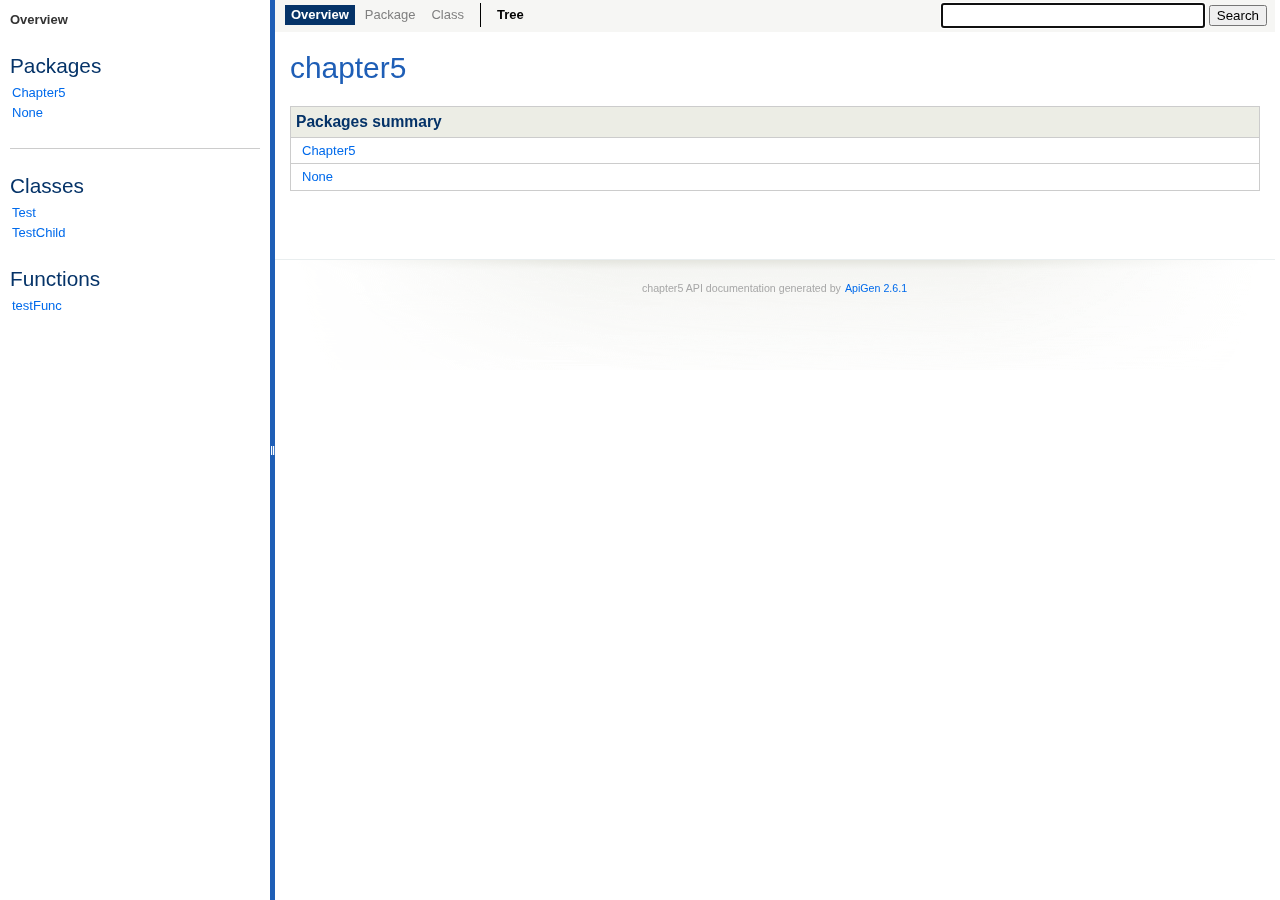
<file: _src/Chapter 5/doc/index.html>
<!DOCTYPE html>
<html>
<head>
	<meta http-equiv="Content-Type" content="text/html; charset=utf-8" />
	<meta name="generator" content="ApiGen 2.6.1" />

	<title>chapter5</title>

	<script type="text/javascript" src="resources/combined.js"></script>
	<script type="text/javascript" src="elementlist.js"></script>
	<link rel="stylesheet" type="text/css" media="all" href="resources/style.css?1532301413" />

</head>

<body>
<div id="left">
	<div id="menu">
<span>Overview</span>

		<div id="groups">
			<h3>Packages</h3>
			<ul>
				<li><a href="package-Chapter5.html">Chapter5</a>
						</li>
				<li><a href="package-None.html">None</a>
						</li>
			</ul>
		</div>

		<hr />


		<div id="elements">
			<h3>Classes</h3>
			<ul>
				<li><a href="class-Test.html">Test</a></li>
				<li><a href="class-TestChild.html">TestChild</a></li>
			</ul>





			<h3>Functions</h3>
			<ul>
				<li><a href="function-testFunc.html">testFunc</a></li>
			</ul>
		</div>
	</div>
</div>

<div id="splitter"></div>

<div id="right">
<div id="rightInner">
	<form id="search">
		<input type="hidden" name="cx" value="" />
		<input type="hidden" name="ie" value="UTF-8" />
		<input type="text" name="q" class="text" autofocus />
		<input type="submit" value="Search" />
	</form>

	<div id="navigation">
		<ul>
			<li class="active">
<span>Overview</span>			</li>
			<li>
<span>Package</span>			</li>
			<li>
<span>Class</span>			</li>
		</ul>
		<ul>
			<li>
				<a href="tree.html" title="Tree view of classes, interfaces, traits and exceptions"><span>Tree</span></a>
			</li>
		</ul>
		<ul>
		</ul>
	</div>

<div id="content">
	<h1>chapter5</h1>



	<table class="summary" id="packages">
	<caption>Packages summary</caption>
	<tr>
		<td class="name"><a href="package-Chapter5.html">Chapter5</a></td>
	</tr>
	<tr>
		<td class="name"><a href="package-None.html">None</a></td>
	</tr>
	</table>

</div>

	<div id="footer">
		chapter5 API documentation generated by <a href="http://apigen.org">ApiGen 2.6.1</a>
	</div>
</div>
</div>
</body>
</html>
</file>
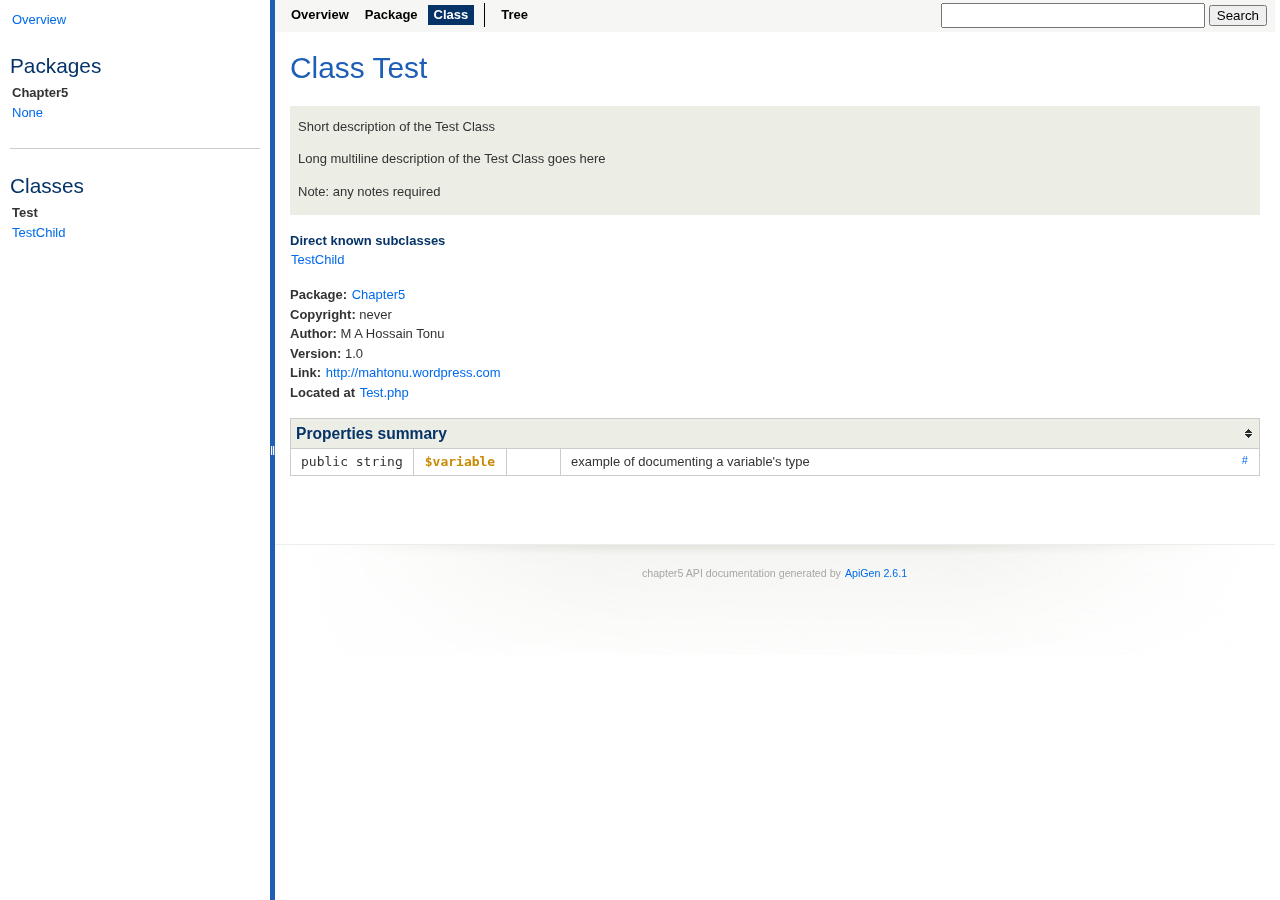
<file: _src/Chapter 5/doc/class-Test.html>
<!DOCTYPE html>
<html>
<head>
	<meta http-equiv="Content-Type" content="text/html; charset=utf-8" />
	<meta name="generator" content="ApiGen 2.6.1" />

	<title>Class Test | chapter5</title>

	<script type="text/javascript" src="resources/combined.js?144019575"></script>
	<script type="text/javascript" src="elementlist.js?248215624"></script>
	<link rel="stylesheet" type="text/css" media="all" href="resources/style.css?1532301413" />

</head>

<body>
<div id="left">
	<div id="menu">
		<a href="index.html" title="Overview"><span>Overview</span></a>


		<div id="groups">
			<h3>Packages</h3>
			<ul>
				<li class="active"><a href="package-Chapter5.html">Chapter5</a>
						</li>
				<li><a href="package-None.html">None</a>
						</li>
			</ul>
		</div>

		<hr />


		<div id="elements">
			<h3>Classes</h3>
			<ul>
				<li class="active"><a href="class-Test.html">Test</a></li>
				<li><a href="class-TestChild.html">TestChild</a></li>
			</ul>





		</div>
	</div>
</div>

<div id="splitter"></div>

<div id="right">
<div id="rightInner">
	<form id="search">
		<input type="hidden" name="cx" value="" />
		<input type="hidden" name="ie" value="UTF-8" />
		<input type="text" name="q" class="text" />
		<input type="submit" value="Search" />
	</form>

	<div id="navigation">
		<ul>
			<li>
				<a href="index.html" title="Overview"><span>Overview</span></a>
			</li>
			<li>
				<a href="package-Chapter5.html" title="Summary of Chapter5"><span>Package</span></a>
			</li>
			<li class="active">
<span>Class</span>			</li>
		</ul>
		<ul>
			<li>
				<a href="tree.html" title="Tree view of classes, interfaces, traits and exceptions"><span>Tree</span></a>
			</li>
		</ul>
		<ul>
		</ul>
	</div>

<div id="content" class="class">
	<h1>Class Test</h1>


	<div class="description">
	
<p>Short description of the Test Class</p>

<p>Long multiline description of the Test Class goes here</p>

<p>Note: any notes required</p>

	</div>



	<div>
		<h4>Direct known subclasses</h4>
			<a href="class-TestChild.html">TestChild</a>
	</div>






	<div class="info">
		
		
		
		<b>Package:</b> <a href="package-Chapter5.html">Chapter5</a><br />

				<b>Copyright:</b>
				never<br />
				<b>Author:</b>
				M A Hossain Tonu<br />
				<b>Version:</b>
				1.0<br />
				<b>Link:</b>
				<a href="http://mahtonu.wordpress.com">http://mahtonu.wordpress.com</a><br />
		<b>Located at</b> <a href="source-class-Test.html#3" title="Go to source code">Test.php</a><br />
	</div>









	<table class="summary" id="properties">
	<caption>Properties summary</caption>
	<tr data-order="variable" id="$variable">

		<td class="attributes"><code>
			public 
			string
		</code></td>

		<td class="name">
				<a href="source-class-Test.html#16" title="Go to source code"><var>$variable</var></a>
		</td>
		<td class="value"><code></code></td>
		<td class="description"><div>
			<a href="#$variable" class="anchor">#</a>

			<div class="description short">
				
<p>example of documenting a variable's type</p>

			</div>

			<div class="description detailed hidden">
				
<p>example of documenting a variable's type</p>


			</div>
		</div></td>
	</tr>
	</table>



</div>

	<div id="footer">
		chapter5 API documentation generated by <a href="http://apigen.org">ApiGen 2.6.1</a>
	</div>
</div>
</div>
</body>
</html>
</file>
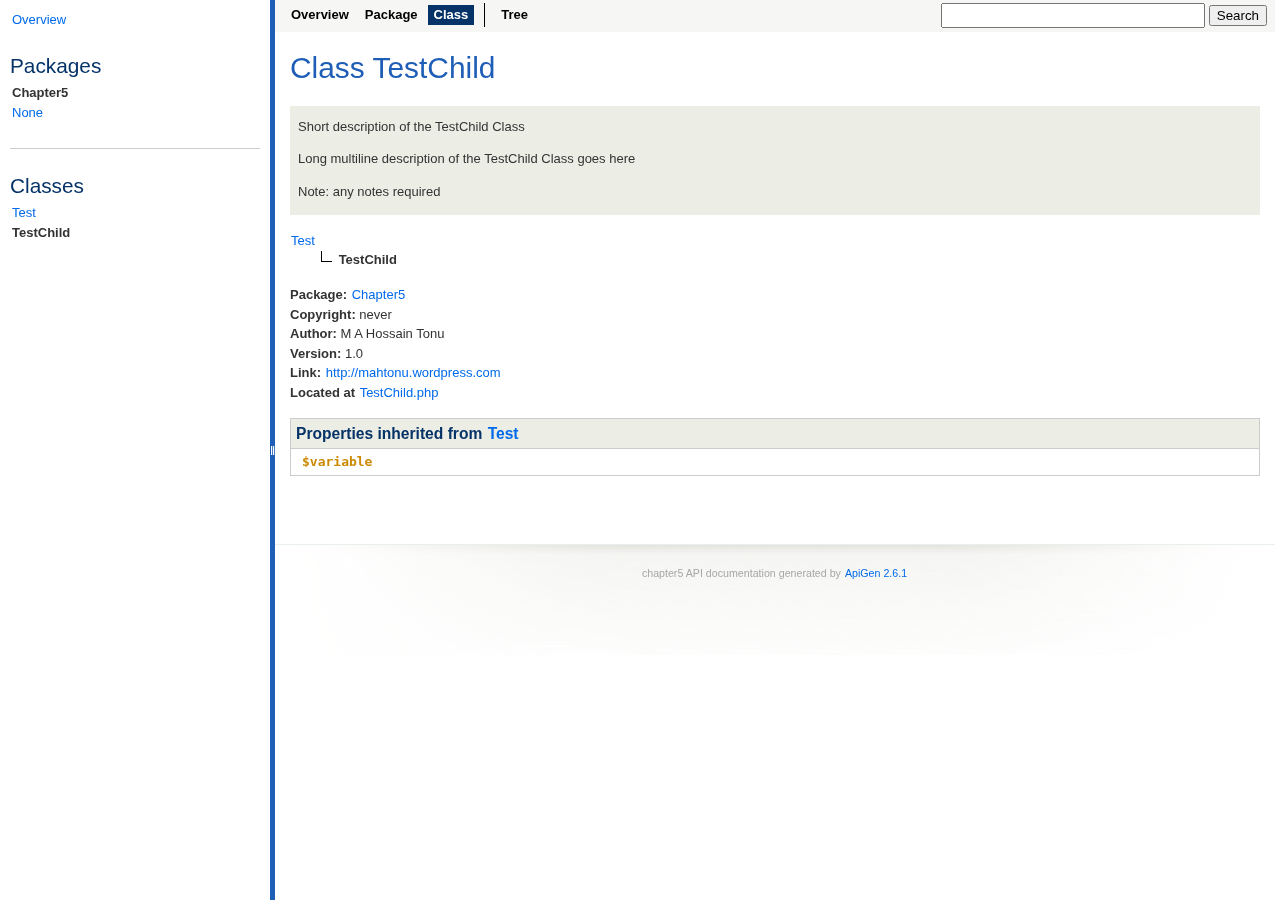
<file: _src/Chapter 5/doc/class-TestChild.html>
<!DOCTYPE html>
<html>
<head>
	<meta http-equiv="Content-Type" content="text/html; charset=utf-8" />
	<meta name="generator" content="ApiGen 2.6.1" />

	<title>Class TestChild | chapter5</title>

	<script type="text/javascript" src="resources/combined.js?144019575"></script>
	<script type="text/javascript" src="elementlist.js?248215624"></script>
	<link rel="stylesheet" type="text/css" media="all" href="resources/style.css?1532301413" />

</head>

<body>
<div id="left">
	<div id="menu">
		<a href="index.html" title="Overview"><span>Overview</span></a>


		<div id="groups">
			<h3>Packages</h3>
			<ul>
				<li class="active"><a href="package-Chapter5.html">Chapter5</a>
						</li>
				<li><a href="package-None.html">None</a>
						</li>
			</ul>
		</div>

		<hr />


		<div id="elements">
			<h3>Classes</h3>
			<ul>
				<li><a href="class-Test.html">Test</a></li>
				<li class="active"><a href="class-TestChild.html">TestChild</a></li>
			</ul>





		</div>
	</div>
</div>

<div id="splitter"></div>

<div id="right">
<div id="rightInner">
	<form id="search">
		<input type="hidden" name="cx" value="" />
		<input type="hidden" name="ie" value="UTF-8" />
		<input type="text" name="q" class="text" />
		<input type="submit" value="Search" />
	</form>

	<div id="navigation">
		<ul>
			<li>
				<a href="index.html" title="Overview"><span>Overview</span></a>
			</li>
			<li>
				<a href="package-Chapter5.html" title="Summary of Chapter5"><span>Package</span></a>
			</li>
			<li class="active">
<span>Class</span>			</li>
		</ul>
		<ul>
			<li>
				<a href="tree.html" title="Tree view of classes, interfaces, traits and exceptions"><span>Tree</span></a>
			</li>
		</ul>
		<ul>
		</ul>
	</div>

<div id="content" class="class">
	<h1>Class TestChild</h1>


	<div class="description">
	
<p>Short description of the TestChild Class</p>

<p>Long multiline description of the TestChild Class goes here</p>

<p>Note: any notes required</p>

	</div>

	<dl class="tree">
		<dd style="padding-left:0px">
			<a href="class-Test.html"><span>Test</span></a>
			
			
			
		</dd>
		<dd style="padding-left:30px">
			<img src="resources/inherit.png" alt="Extended by" />
<b><span>TestChild</span></b>			
			
			
		</dd>
	</dl>








	<div class="info">
		
		
		
		<b>Package:</b> <a href="package-Chapter5.html">Chapter5</a><br />

				<b>Copyright:</b>
				never<br />
				<b>Author:</b>
				M A Hossain Tonu<br />
				<b>Version:</b>
				1.0<br />
				<b>Link:</b>
				<a href="http://mahtonu.wordpress.com">http://mahtonu.wordpress.com</a><br />
		<b>Located at</b> <a href="source-class-TestChild.html#3" title="Go to source code">TestChild.php</a><br />
	</div>










	<table class="summary inherited">
	<caption>Properties inherited from <a href="class-Test.html#properties">Test</a></caption>
	<tr>
		<td><code>
			<a href="class-Test.html#$variable"><var>$variable</var></a>
		</code></td>
	</tr>
	</table>


</div>

	<div id="footer">
		chapter5 API documentation generated by <a href="http://apigen.org">ApiGen 2.6.1</a>
	</div>
</div>
</div>
</body>
</html>
</file>
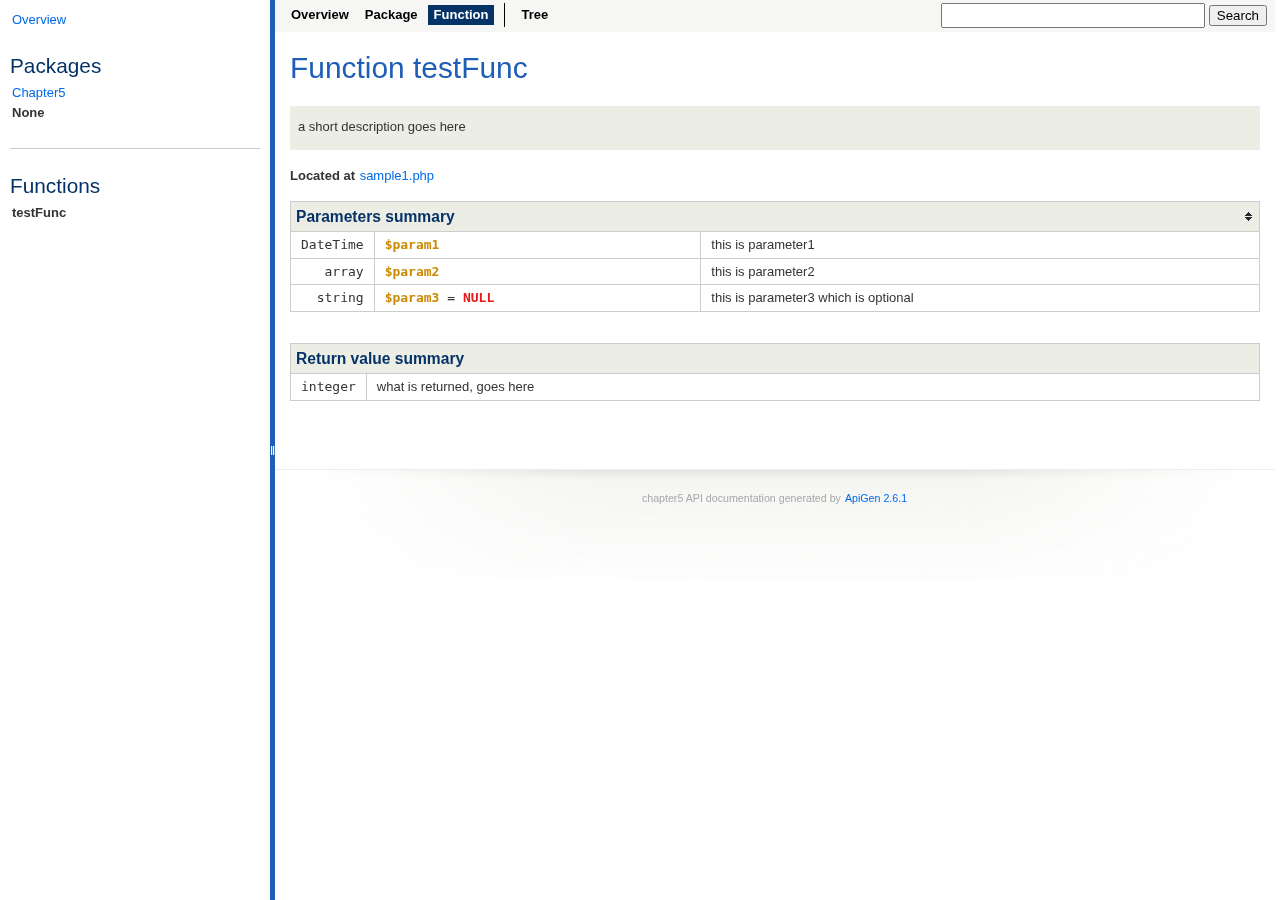
<file: _src/Chapter 5/doc/function-testFunc.html>
<!DOCTYPE html>
<html>
<head>
	<meta http-equiv="Content-Type" content="text/html; charset=utf-8" />
	<meta name="generator" content="ApiGen 2.6.1" />

	<title>Function testFunc | chapter5</title>

	<script type="text/javascript" src="resources/combined.js?144019575"></script>
	<script type="text/javascript" src="elementlist.js?248215624"></script>
	<link rel="stylesheet" type="text/css" media="all" href="resources/style.css?1532301413" />

</head>

<body>
<div id="left">
	<div id="menu">
		<a href="index.html" title="Overview"><span>Overview</span></a>


		<div id="groups">
			<h3>Packages</h3>
			<ul>
				<li><a href="package-Chapter5.html">Chapter5</a>
						</li>
				<li class="active"><a href="package-None.html">None</a>
						</li>
			</ul>
		</div>

		<hr />


		<div id="elements">





			<h3>Functions</h3>
			<ul>
				<li class="active"><a href="function-testFunc.html">testFunc</a></li>
			</ul>
		</div>
	</div>
</div>

<div id="splitter"></div>

<div id="right">
<div id="rightInner">
	<form id="search">
		<input type="hidden" name="cx" value="" />
		<input type="hidden" name="ie" value="UTF-8" />
		<input type="text" name="q" class="text" />
		<input type="submit" value="Search" />
	</form>

	<div id="navigation">
		<ul>
			<li>
				<a href="index.html" title="Overview"><span>Overview</span></a>
			</li>
			<li>
				<a href="package-None.html" title="Summary of None"><span>Package</span></a>
			</li>
			<li class="active">
<span>Function</span>			</li>
		</ul>
		<ul>
			<li>
				<a href="tree.html" title="Tree view of classes, interfaces, traits and exceptions"><span>Tree</span></a>
			</li>
		</ul>
		<ul>
		</ul>
	</div>

<div id="content" class="function">
	<h1>Function testFunc</h1>


	<div class="description">
	
<p>a short description goes here</p>

	</div>

	<div class="info">
		
		
		<b>Located at</b> <a href="source-function-testFunc.html#10" title="Go to source code">sample1.php</a><br />
	</div>


	<table class="summary" id="parameters">
	<caption>Parameters summary</caption>
	<tr data-order="param1" id="$param1">
		<td class="name"><code>
			DateTime
			
		</code></td>
		<td class="value"><code><var>$param1</var></code></td>
		<td>
			 this is parameter1
		</td>
	</tr>
	<tr data-order="param2" id="$param2">
		<td class="name"><code>
			array
		</code></td>
		<td class="value"><code><var>$param2</var></code></td>
		<td>
			 this is parameter2
		</td>
	</tr>
	<tr data-order="param3" id="$param3">
		<td class="name"><code>
			string
			
		</code></td>
		<td class="value"><code><var>$param3</var> = <span class="php-keyword1">NULL</span></code></td>
		<td>
			 this is parameter3 which is optional
		</td>
	</tr>
	</table>

	<table class="summary" id="returns">
	<caption>Return value summary</caption>
	<tr>
		<td class="name"><code>
			integer
		</code></td>
		<td>
			what is returned, goes here
		</td>
	</tr>
	</table>


</div>

	<div id="footer">
		chapter5 API documentation generated by <a href="http://apigen.org">ApiGen 2.6.1</a>
	</div>
</div>
</div>
</body>
</html>
</file>
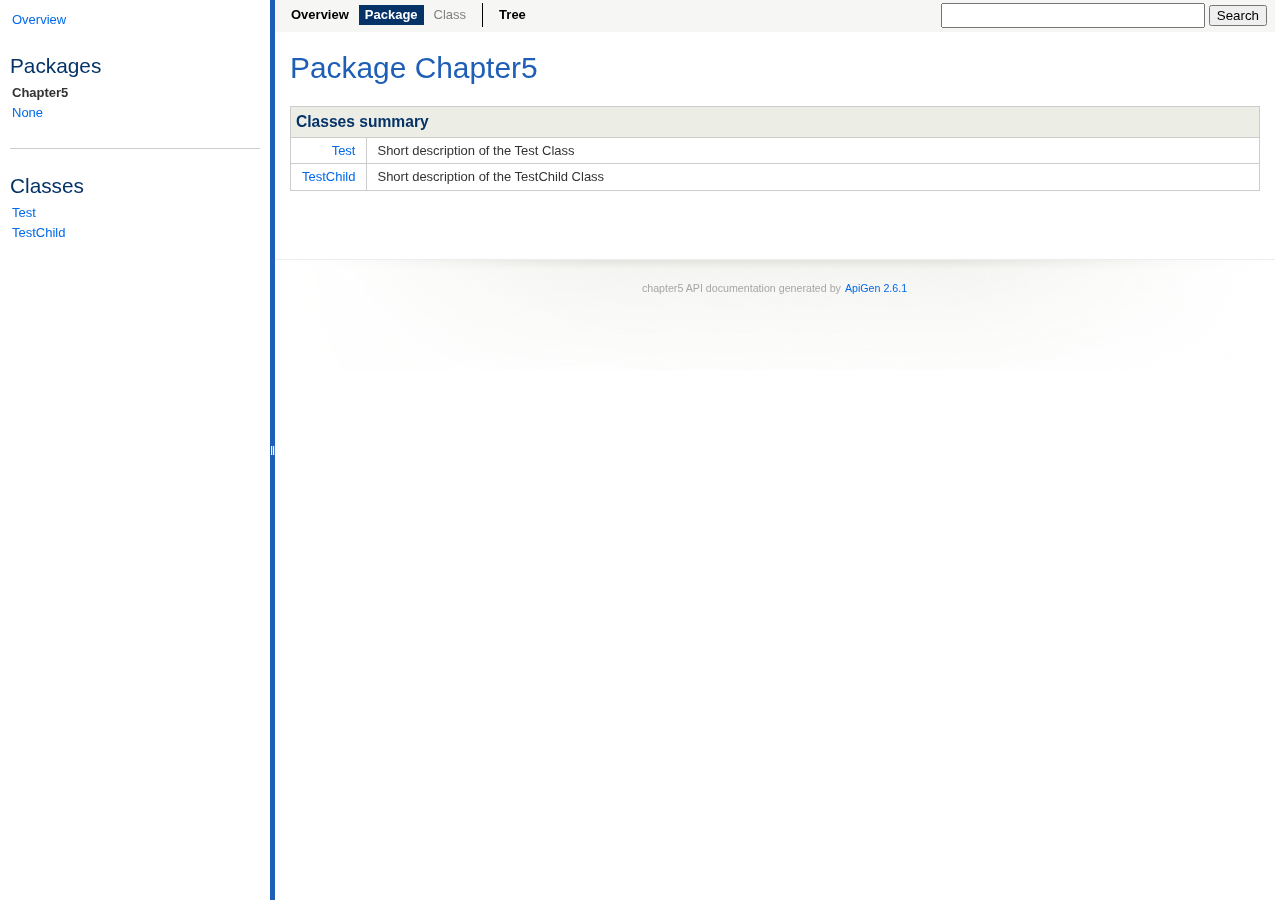
<file: _src/Chapter 5/doc/package-Chapter5.html>
<!DOCTYPE html>
<html>
<head>
	<meta http-equiv="Content-Type" content="text/html; charset=utf-8" />
	<meta name="generator" content="ApiGen 2.6.1" />

	<title>Package Chapter5 | chapter5</title>

	<script type="text/javascript" src="resources/combined.js?144019575"></script>
	<script type="text/javascript" src="elementlist.js?248215624"></script>
	<link rel="stylesheet" type="text/css" media="all" href="resources/style.css?1532301413" />

</head>

<body>
<div id="left">
	<div id="menu">
		<a href="index.html" title="Overview"><span>Overview</span></a>


		<div id="groups">
			<h3>Packages</h3>
			<ul>
				<li class="active"><a href="package-Chapter5.html">Chapter5</a>
						</li>
				<li><a href="package-None.html">None</a>
						</li>
			</ul>
		</div>

		<hr />


		<div id="elements">
			<h3>Classes</h3>
			<ul>
				<li><a href="class-Test.html">Test</a></li>
				<li><a href="class-TestChild.html">TestChild</a></li>
			</ul>





		</div>
	</div>
</div>

<div id="splitter"></div>

<div id="right">
<div id="rightInner">
	<form id="search">
		<input type="hidden" name="cx" value="" />
		<input type="hidden" name="ie" value="UTF-8" />
		<input type="text" name="q" class="text" />
		<input type="submit" value="Search" />
	</form>

	<div id="navigation">
		<ul>
			<li>
				<a href="index.html" title="Overview"><span>Overview</span></a>
			</li>
			<li class="active">
<span>Package</span>			</li>
			<li>
<span>Class</span>			</li>
		</ul>
		<ul>
			<li>
				<a href="tree.html" title="Tree view of classes, interfaces, traits and exceptions"><span>Tree</span></a>
			</li>
		</ul>
		<ul>
		</ul>
	</div>

<div id="content" class="package">
	<h1>Package Chapter5</h1>



<table class="summary" id="classes">
<caption>Classes summary</caption>
<tr>
	<td class="name"><a href="class-Test.html">Test</a></td>
	<td>Short description of the Test Class
<!-- by Texy2! --></td>
</tr>
<tr>
	<td class="name"><a href="class-TestChild.html">TestChild</a></td>
	<td>Short description of the TestChild Class</td>
</tr>
</table>





</div>

	<div id="footer">
		chapter5 API documentation generated by <a href="http://apigen.org">ApiGen 2.6.1</a>
	</div>
</div>
</div>
</body>
</html>
</file>
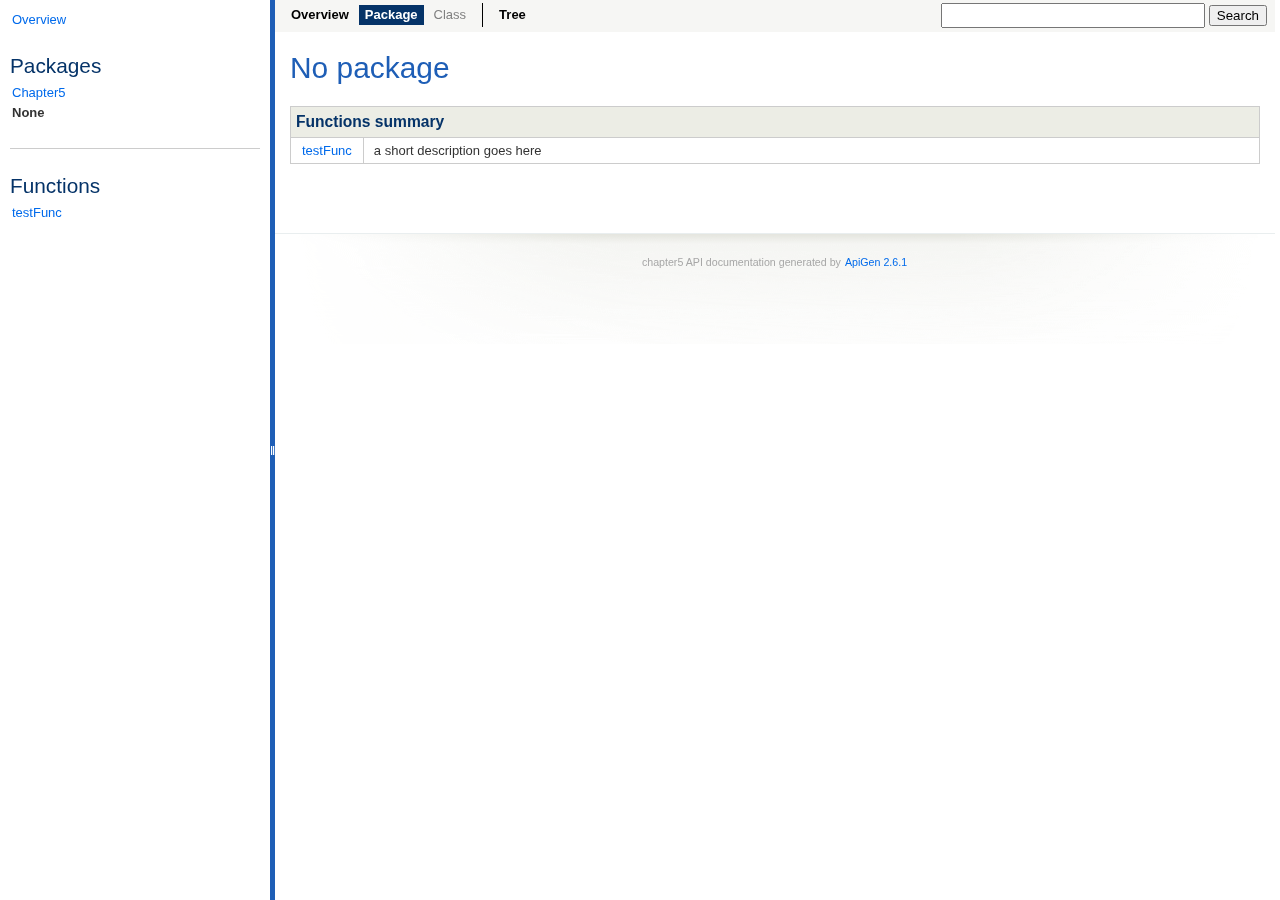
<file: _src/Chapter 5/doc/package-None.html>
<!DOCTYPE html>
<html>
<head>
	<meta http-equiv="Content-Type" content="text/html; charset=utf-8" />
	<meta name="generator" content="ApiGen 2.6.1" />

	<title>No package | chapter5</title>

	<script type="text/javascript" src="resources/combined.js?144019575"></script>
	<script type="text/javascript" src="elementlist.js?248215624"></script>
	<link rel="stylesheet" type="text/css" media="all" href="resources/style.css?1532301413" />

</head>

<body>
<div id="left">
	<div id="menu">
		<a href="index.html" title="Overview"><span>Overview</span></a>


		<div id="groups">
			<h3>Packages</h3>
			<ul>
				<li><a href="package-Chapter5.html">Chapter5</a>
						</li>
				<li class="active"><a href="package-None.html">None</a>
						</li>
			</ul>
		</div>

		<hr />


		<div id="elements">





			<h3>Functions</h3>
			<ul>
				<li><a href="function-testFunc.html">testFunc</a></li>
			</ul>
		</div>
	</div>
</div>

<div id="splitter"></div>

<div id="right">
<div id="rightInner">
	<form id="search">
		<input type="hidden" name="cx" value="" />
		<input type="hidden" name="ie" value="UTF-8" />
		<input type="text" name="q" class="text" />
		<input type="submit" value="Search" />
	</form>

	<div id="navigation">
		<ul>
			<li>
				<a href="index.html" title="Overview"><span>Overview</span></a>
			</li>
			<li class="active">
<span>Package</span>			</li>
			<li>
<span>Class</span>			</li>
		</ul>
		<ul>
			<li>
				<a href="tree.html" title="Tree view of classes, interfaces, traits and exceptions"><span>Tree</span></a>
			</li>
		</ul>
		<ul>
		</ul>
	</div>

<div id="content" class="package">
	<h1>No package</h1>








<table class="summary" id="functions">
<caption>Functions summary</caption>
<tr>
	<td class="name"><a href="function-testFunc.html">testFunc</a></td>
	<td>a short description goes here</td>
</tr>
</table>
</div>

	<div id="footer">
		chapter5 API documentation generated by <a href="http://apigen.org">ApiGen 2.6.1</a>
	</div>
</div>
</div>
</body>
</html>
</file>
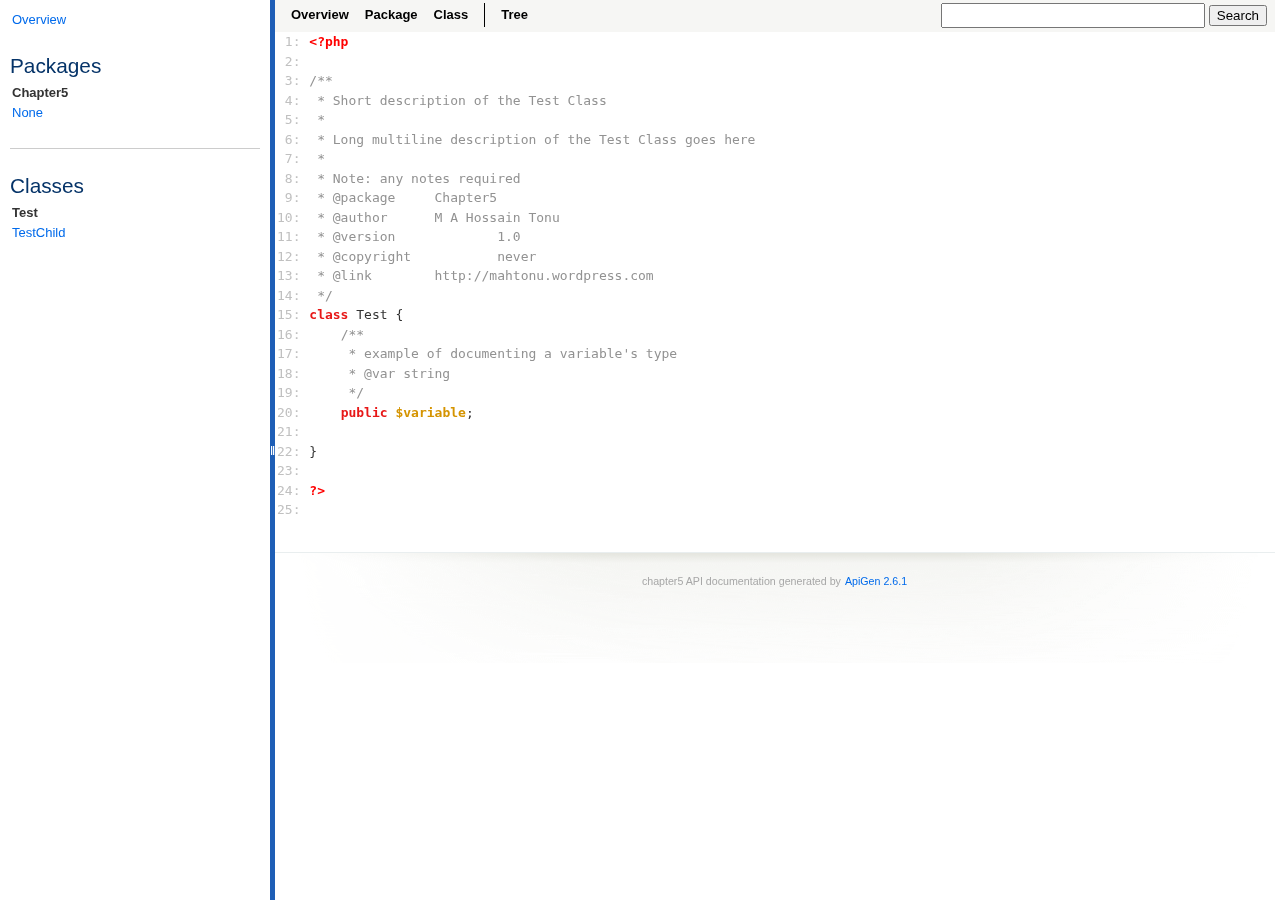
<file: _src/Chapter 5/doc/source-class-Test.html>
<!DOCTYPE html>
<html>
<head>
	<meta http-equiv="Content-Type" content="text/html; charset=utf-8" />
	<meta name="generator" content="ApiGen 2.6.1" />
	<meta name="robots" content="noindex" />

	<title>File Test.php | chapter5</title>

	<script type="text/javascript" src="resources/combined.js?144019575"></script>
	<script type="text/javascript" src="elementlist.js?248215624"></script>
	<link rel="stylesheet" type="text/css" media="all" href="resources/style.css?1532301413" />

</head>

<body>
<div id="left">
	<div id="menu">
		<a href="index.html" title="Overview"><span>Overview</span></a>


		<div id="groups">
			<h3>Packages</h3>
			<ul>
				<li class="active"><a href="package-Chapter5.html">Chapter5</a>
						</li>
				<li><a href="package-None.html">None</a>
						</li>
			</ul>
		</div>

		<hr />


		<div id="elements">
			<h3>Classes</h3>
			<ul>
				<li class="active"><a href="class-Test.html">Test</a></li>
				<li><a href="class-TestChild.html">TestChild</a></li>
			</ul>





		</div>
	</div>
</div>

<div id="splitter"></div>

<div id="right">
<div id="rightInner">
	<form id="search">
		<input type="hidden" name="cx" value="" />
		<input type="hidden" name="ie" value="UTF-8" />
		<input type="text" name="q" class="text" />
		<input type="submit" value="Search" />
	</form>

	<div id="navigation">
		<ul>
			<li>
				<a href="index.html" title="Overview"><span>Overview</span></a>
			</li>
			<li>
				<a href="package-Chapter5.html" title="Summary of Chapter5"><span>Package</span></a>
			</li>
			<li>
				<a href="class-Test.html" title="Summary of Test"><span>Class</span></a>
			</li>
		</ul>
		<ul>
			<li>
				<a href="tree.html" title="Tree view of classes, interfaces, traits and exceptions"><span>Tree</span></a>
			</li>
		</ul>
		<ul>
		</ul>
	</div>

<pre><code><a href="#1" id="1" class="l"> 1: </a><span class="xlang">&lt;?php</span>
<a href="#2" id="2" class="l"> 2: </a>
<a href="#3" id="3" class="l"> 3: </a><span class="php-comment">/**
</span><a href="#4" id="4" class="l"> 4: </a><span class="php-comment"> * Short description of the Test Class
</span><a href="#5" id="5" class="l"> 5: </a><span class="php-comment"> *
</span><a href="#6" id="6" class="l"> 6: </a><span class="php-comment"> * Long multiline description of the Test Class goes here
</span><a href="#7" id="7" class="l"> 7: </a><span class="php-comment"> *
</span><a href="#8" id="8" class="l"> 8: </a><span class="php-comment"> * Note: any notes required 
</span><a href="#9" id="9" class="l"> 9: </a><span class="php-comment"> * @package     Chapter5
</span><a href="#10" id="10" class="l">10: </a><span class="php-comment"> * @author      M A Hossain Tonu
</span><a href="#11" id="11" class="l">11: </a><span class="php-comment"> * @version             1.0
</span><a href="#12" id="12" class="l">12: </a><span class="php-comment"> * @copyright           never
</span><a href="#13" id="13" class="l">13: </a><span class="php-comment"> * @link        http://mahtonu.wordpress.com
</span><a href="#14" id="14" class="l">14: </a><span class="php-comment"> */</span>
<a href="#15" id="15" class="l">15: </a><span class="php-keyword1">class</span> Test {
<a href="#16" id="16" class="l">16: </a>    <span class="php-comment">/**
</span><a href="#17" id="17" class="l">17: </a><span class="php-comment">     * example of documenting a variable's type
</span><a href="#18" id="18" class="l">18: </a><span class="php-comment">     * @var string 
</span><a href="#19" id="19" class="l">19: </a><span class="php-comment">     */</span>
<a href="#20" id="20" class="l">20: </a>    <span class="php-keyword1">public</span> <span class="php-var">$variable</span>;
<a href="#21" id="21" class="l">21: </a>    
<a href="#22" id="22" class="l">22: </a>}
<a href="#23" id="23" class="l">23: </a>
<a href="#24" id="24" class="l">24: </a><span class="xlang">?&gt;</span>
<a href="#25" id="25" class="l">25: </a></code></pre>

	<div id="footer">
		chapter5 API documentation generated by <a href="http://apigen.org">ApiGen 2.6.1</a>
	</div>
</div>
</div>
</body>
</html>
</file>
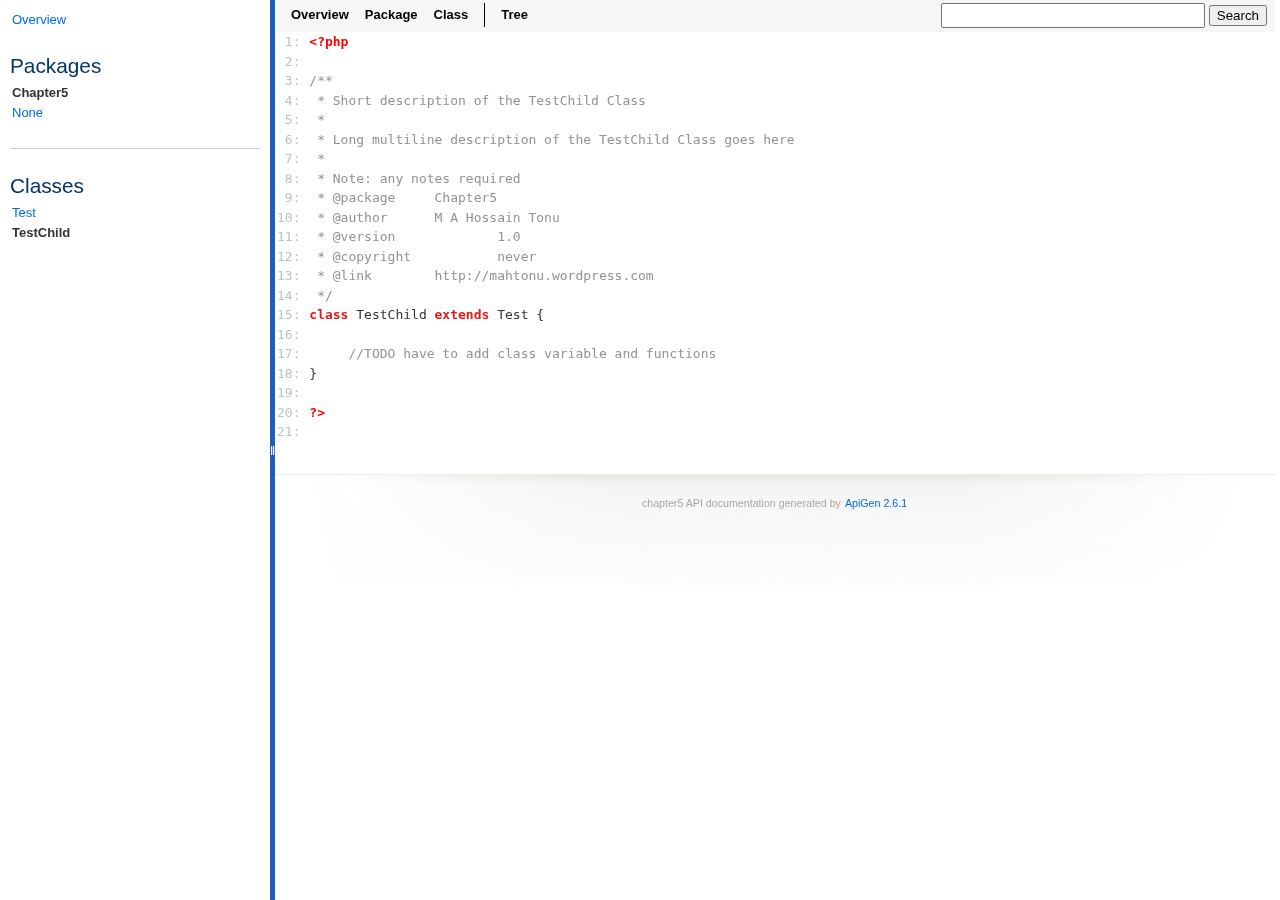
<file: _src/Chapter 5/doc/source-class-TestChild.html>
<!DOCTYPE html>
<html>
<head>
	<meta http-equiv="Content-Type" content="text/html; charset=utf-8" />
	<meta name="generator" content="ApiGen 2.6.1" />
	<meta name="robots" content="noindex" />

	<title>File TestChild.php | chapter5</title>

	<script type="text/javascript" src="resources/combined.js?144019575"></script>
	<script type="text/javascript" src="elementlist.js?248215624"></script>
	<link rel="stylesheet" type="text/css" media="all" href="resources/style.css?1532301413" />

</head>

<body>
<div id="left">
	<div id="menu">
		<a href="index.html" title="Overview"><span>Overview</span></a>


		<div id="groups">
			<h3>Packages</h3>
			<ul>
				<li class="active"><a href="package-Chapter5.html">Chapter5</a>
						</li>
				<li><a href="package-None.html">None</a>
						</li>
			</ul>
		</div>

		<hr />


		<div id="elements">
			<h3>Classes</h3>
			<ul>
				<li><a href="class-Test.html">Test</a></li>
				<li class="active"><a href="class-TestChild.html">TestChild</a></li>
			</ul>





		</div>
	</div>
</div>

<div id="splitter"></div>

<div id="right">
<div id="rightInner">
	<form id="search">
		<input type="hidden" name="cx" value="" />
		<input type="hidden" name="ie" value="UTF-8" />
		<input type="text" name="q" class="text" />
		<input type="submit" value="Search" />
	</form>

	<div id="navigation">
		<ul>
			<li>
				<a href="index.html" title="Overview"><span>Overview</span></a>
			</li>
			<li>
				<a href="package-Chapter5.html" title="Summary of Chapter5"><span>Package</span></a>
			</li>
			<li>
				<a href="class-TestChild.html" title="Summary of TestChild"><span>Class</span></a>
			</li>
		</ul>
		<ul>
			<li>
				<a href="tree.html" title="Tree view of classes, interfaces, traits and exceptions"><span>Tree</span></a>
			</li>
		</ul>
		<ul>
		</ul>
	</div>

<pre><code><a href="#1" id="1" class="l"> 1: </a><span class="xlang">&lt;?php</span>
<a href="#2" id="2" class="l"> 2: </a>
<a href="#3" id="3" class="l"> 3: </a><span class="php-comment">/**
</span><a href="#4" id="4" class="l"> 4: </a><span class="php-comment"> * Short description of the TestChild Class
</span><a href="#5" id="5" class="l"> 5: </a><span class="php-comment"> *
</span><a href="#6" id="6" class="l"> 6: </a><span class="php-comment"> * Long multiline description of the TestChild Class goes here
</span><a href="#7" id="7" class="l"> 7: </a><span class="php-comment"> *
</span><a href="#8" id="8" class="l"> 8: </a><span class="php-comment"> * Note: any notes required 
</span><a href="#9" id="9" class="l"> 9: </a><span class="php-comment"> * @package     Chapter5
</span><a href="#10" id="10" class="l">10: </a><span class="php-comment"> * @author      M A Hossain Tonu
</span><a href="#11" id="11" class="l">11: </a><span class="php-comment"> * @version             1.0
</span><a href="#12" id="12" class="l">12: </a><span class="php-comment"> * @copyright           never
</span><a href="#13" id="13" class="l">13: </a><span class="php-comment"> * @link        http://mahtonu.wordpress.com
</span><a href="#14" id="14" class="l">14: </a><span class="php-comment"> */</span>
<a href="#15" id="15" class="l">15: </a><span class="php-keyword1">class</span> TestChild <span class="php-keyword1">extends</span> Test {
<a href="#16" id="16" class="l">16: </a>    
<a href="#17" id="17" class="l">17: </a>     <span class="php-comment">//TODO have to add class variable and functions </span>
<a href="#18" id="18" class="l">18: </a>}
<a href="#19" id="19" class="l">19: </a>
<a href="#20" id="20" class="l">20: </a><span class="xlang">?&gt;</span>
<a href="#21" id="21" class="l">21: </a></code></pre>

	<div id="footer">
		chapter5 API documentation generated by <a href="http://apigen.org">ApiGen 2.6.1</a>
	</div>
</div>
</div>
</body>
</html>
</file>
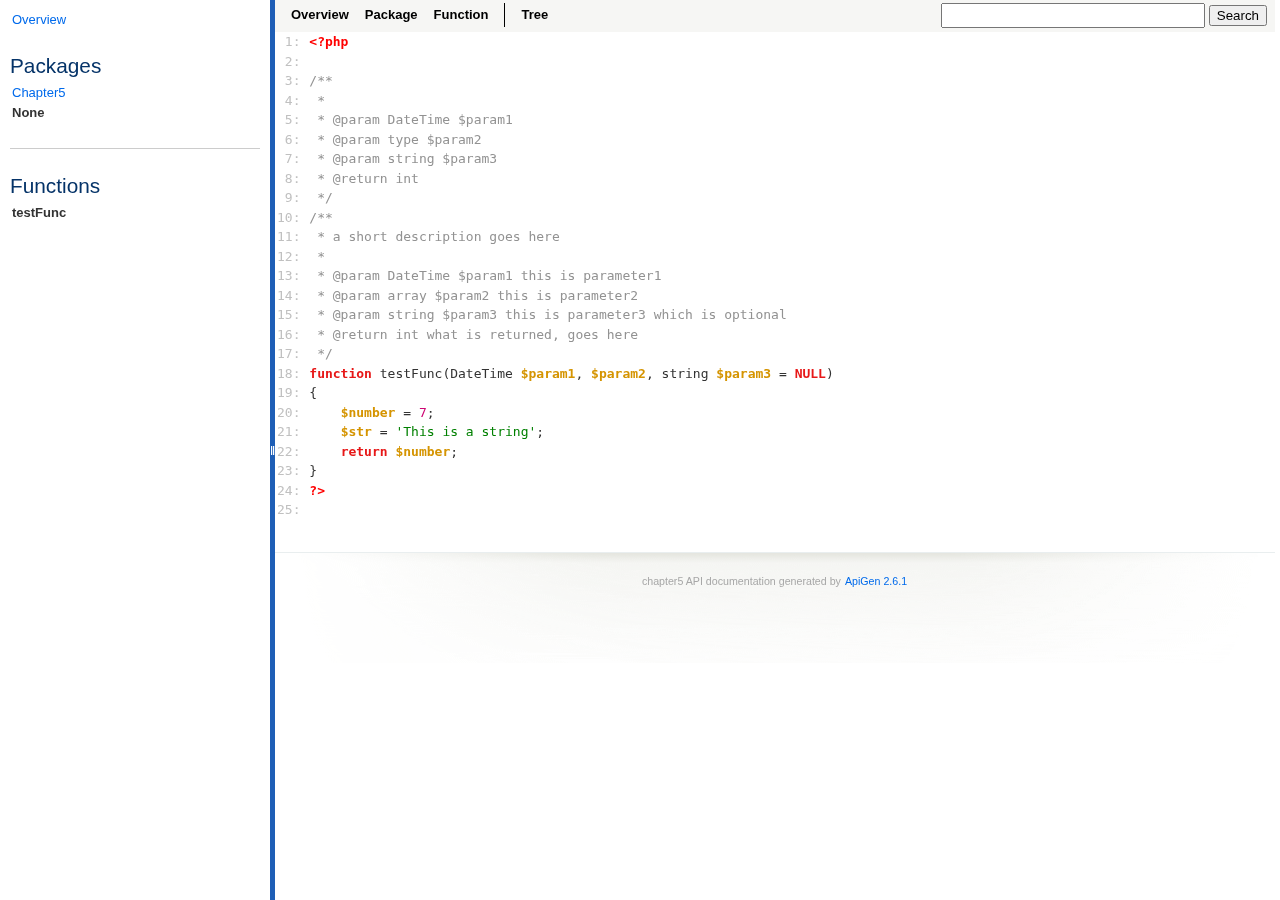
<file: _src/Chapter 5/doc/source-function-testFunc.html>
<!DOCTYPE html>
<html>
<head>
	<meta http-equiv="Content-Type" content="text/html; charset=utf-8" />
	<meta name="generator" content="ApiGen 2.6.1" />
	<meta name="robots" content="noindex" />

	<title>File sample1.php | chapter5</title>

	<script type="text/javascript" src="resources/combined.js?144019575"></script>
	<script type="text/javascript" src="elementlist.js?248215624"></script>
	<link rel="stylesheet" type="text/css" media="all" href="resources/style.css?1532301413" />

</head>

<body>
<div id="left">
	<div id="menu">
		<a href="index.html" title="Overview"><span>Overview</span></a>


		<div id="groups">
			<h3>Packages</h3>
			<ul>
				<li><a href="package-Chapter5.html">Chapter5</a>
						</li>
				<li class="active"><a href="package-None.html">None</a>
						</li>
			</ul>
		</div>

		<hr />


		<div id="elements">





			<h3>Functions</h3>
			<ul>
				<li class="active"><a href="function-testFunc.html">testFunc</a></li>
			</ul>
		</div>
	</div>
</div>

<div id="splitter"></div>

<div id="right">
<div id="rightInner">
	<form id="search">
		<input type="hidden" name="cx" value="" />
		<input type="hidden" name="ie" value="UTF-8" />
		<input type="text" name="q" class="text" />
		<input type="submit" value="Search" />
	</form>

	<div id="navigation">
		<ul>
			<li>
				<a href="index.html" title="Overview"><span>Overview</span></a>
			</li>
			<li>
				<a href="package-None.html" title="Summary of None"><span>Package</span></a>
			</li>
			<li>
				<a href="function-testFunc.html" title="Summary of testFunc"><span>Function</span></a>
			</li>
		</ul>
		<ul>
			<li>
				<a href="tree.html" title="Tree view of classes, interfaces, traits and exceptions"><span>Tree</span></a>
			</li>
		</ul>
		<ul>
		</ul>
	</div>

<pre><code><a href="#1" id="1" class="l"> 1: </a><span class="xlang">&lt;?php</span>
<a href="#2" id="2" class="l"> 2: </a>
<a href="#3" id="3" class="l"> 3: </a><span class="php-comment">/**
</span><a href="#4" id="4" class="l"> 4: </a><span class="php-comment"> * 
</span><a href="#5" id="5" class="l"> 5: </a><span class="php-comment"> * @param DateTime $param1
</span><a href="#6" id="6" class="l"> 6: </a><span class="php-comment"> * @param type $param2
</span><a href="#7" id="7" class="l"> 7: </a><span class="php-comment"> * @param string $param3
</span><a href="#8" id="8" class="l"> 8: </a><span class="php-comment"> * @return int
</span><a href="#9" id="9" class="l"> 9: </a><span class="php-comment"> */</span>
<a href="#10" id="10" class="l">10: </a><span class="php-comment">/**
</span><a href="#11" id="11" class="l">11: </a><span class="php-comment"> * a short description goes here
</span><a href="#12" id="12" class="l">12: </a><span class="php-comment"> * 
</span><a href="#13" id="13" class="l">13: </a><span class="php-comment"> * @param DateTime $param1 this is parameter1
</span><a href="#14" id="14" class="l">14: </a><span class="php-comment"> * @param array $param2 this is parameter2
</span><a href="#15" id="15" class="l">15: </a><span class="php-comment"> * @param string $param3 this is parameter3 which is optional
</span><a href="#16" id="16" class="l">16: </a><span class="php-comment"> * @return int what is returned, goes here
</span><a href="#17" id="17" class="l">17: </a><span class="php-comment"> */</span>
<a href="#18" id="18" class="l">18: </a><span class="php-keyword1">function</span> testFunc(DateTime <span class="php-var">$param1</span>, <span class="php-var">$param2</span>, string <span class="php-var">$param3</span> = <span class="php-keyword1">NULL</span>)
<a href="#19" id="19" class="l">19: </a>{
<a href="#20" id="20" class="l">20: </a>    <span class="php-var">$number</span> = <span class="php-num">7</span>;
<a href="#21" id="21" class="l">21: </a>    <span class="php-var">$str</span> = <span class="php-quote">'This is a string'</span>;
<a href="#22" id="22" class="l">22: </a>    <span class="php-keyword1">return</span> <span class="php-var">$number</span>;
<a href="#23" id="23" class="l">23: </a>}
<a href="#24" id="24" class="l">24: </a><span class="xlang">?&gt;</span>
<a href="#25" id="25" class="l">25: </a></code></pre>

	<div id="footer">
		chapter5 API documentation generated by <a href="http://apigen.org">ApiGen 2.6.1</a>
	</div>
</div>
</div>
</body>
</html>
</file>
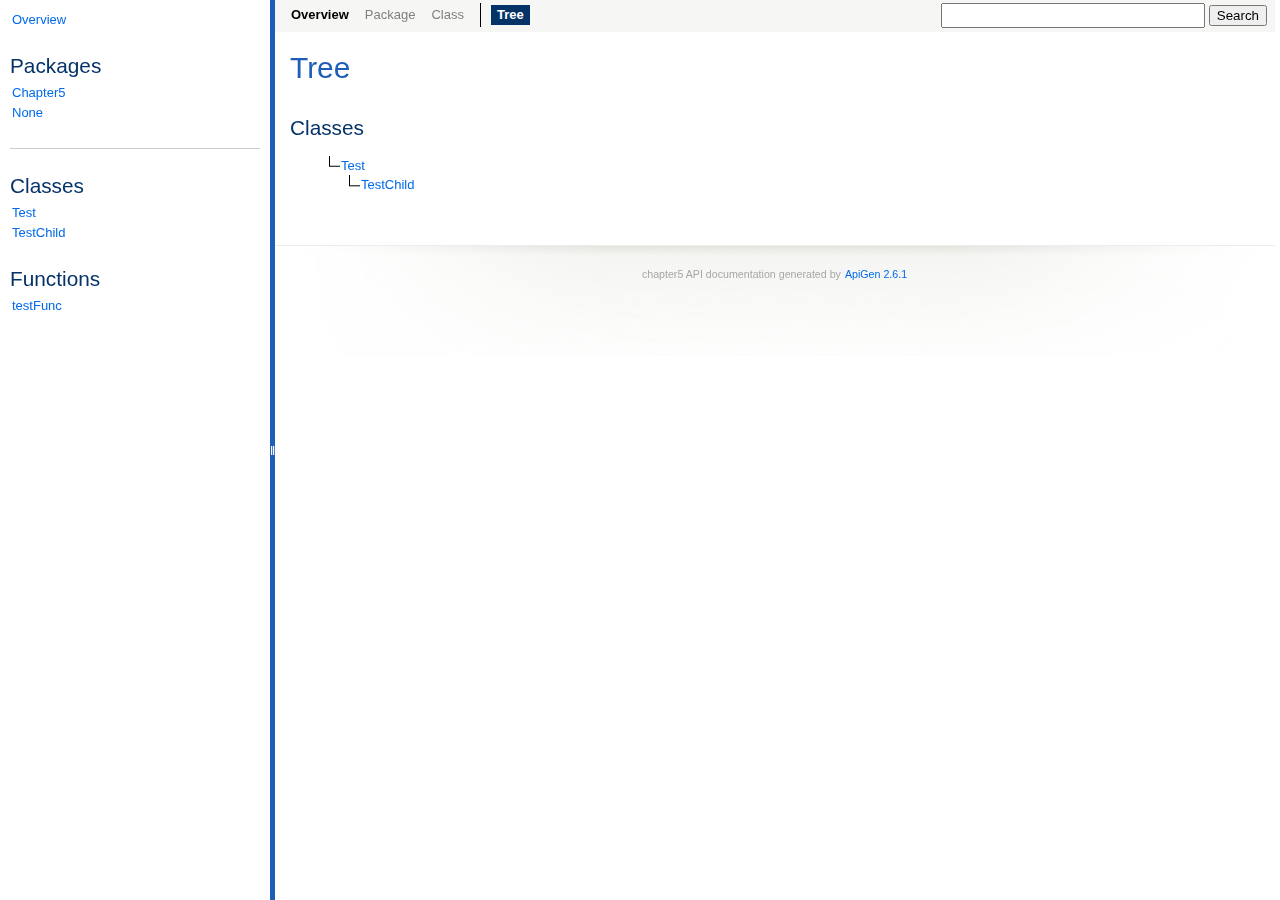
<file: _src/Chapter 5/doc/tree.html>
<!DOCTYPE html>
<html>
<head>
	<meta http-equiv="Content-Type" content="text/html; charset=utf-8" />
	<meta name="generator" content="ApiGen 2.6.1" />

	<title>Tree | chapter5</title>

	<script type="text/javascript" src="resources/combined.js?144019575"></script>
	<script type="text/javascript" src="elementlist.js?248215624"></script>
	<link rel="stylesheet" type="text/css" media="all" href="resources/style.css?1532301413" />

</head>

<body>
<div id="left">
	<div id="menu">
		<a href="index.html" title="Overview"><span>Overview</span></a>


		<div id="groups">
			<h3>Packages</h3>
			<ul>
				<li><a href="package-Chapter5.html">Chapter5</a>
						</li>
				<li><a href="package-None.html">None</a>
						</li>
			</ul>
		</div>

		<hr />


		<div id="elements">
			<h3>Classes</h3>
			<ul>
				<li><a href="class-Test.html">Test</a></li>
				<li><a href="class-TestChild.html">TestChild</a></li>
			</ul>





			<h3>Functions</h3>
			<ul>
				<li><a href="function-testFunc.html">testFunc</a></li>
			</ul>
		</div>
	</div>
</div>

<div id="splitter"></div>

<div id="right">
<div id="rightInner">
	<form id="search">
		<input type="hidden" name="cx" value="" />
		<input type="hidden" name="ie" value="UTF-8" />
		<input type="text" name="q" class="text" />
		<input type="submit" value="Search" />
	</form>

	<div id="navigation">
		<ul>
			<li>
				<a href="index.html" title="Overview"><span>Overview</span></a>
			</li>
			<li>
<span>Package</span>			</li>
			<li>
<span>Class</span>			</li>
		</ul>
		<ul>
			<li class="active">
<span>Tree</span>			</li>
		</ul>
		<ul>
		</ul>
	</div>

<div id="content">
	<h1>Tree</h1>

		<h3>Classes</h3>
<div class="tree">
	<ul>

			<li class="last"><div class="last"><a href="class-Test.html"><span>Test</span></a>
			
			
			</div>

				<ul>

			<li class="last"><div class="last"><a href="class-TestChild.html"><span>TestChild</span></a>
			
			
			</div>

		</li>
		</ul></li>
	</ul>
</div>



</div>

	<div id="footer">
		chapter5 API documentation generated by <a href="http://apigen.org">ApiGen 2.6.1</a>
	</div>
</div>
</div>
</body>
</html>
</file>
<file: _src/Chapter 5/doc/resources/style.css>
/*!
 * ApiGen 2.6.1 - API documentation generator for PHP 5.3+
 *
 * Copyright (c) 2010-2011 David Grudl (http://davidgrudl.com)
 * Copyright (c) 2011-2012 Jaroslav Hanslík (https://github.com/kukulich)
 * Copyright (c) 2011-2012 Ondřej Nešpor (https://github.com/Andrewsville)
 *
 * For the full copyright and license information, please view
 * the file LICENSE.md that was distributed with this source code.
 */

body {
	font: 13px/1.5 Verdana, 'Geneva CE', lucida, sans-serif;
	margin: 0;
	padding: 0;
	background: #ffffff;
	color: #333333;
}

h1, h2, h3, h4, caption {
	font-family: 'Trebuchet MS', 'Geneva CE', lucida, sans-serif;
	color: #053368;
}

h1 {
	color: #1e5eb6;
	font-size: 230%;
	font-weight: normal;
	margin: .3em 0;
}

h2 {
	color: #1e5eb6;
	font-size: 150%;
	font-weight: normal;
	margin: -.3em 0 .3em 0;
}

h3 {
	font-size: 1.6em;
	font-weight: normal;
	margin-bottom: 2px;
}

h4 {
	font-size: 100%;
	font-weight: bold;
	padding: 0;
	margin: 0;
}

caption {
	border: 1px solid #cccccc;
	background: #ecede5;
	font-weight: bold;
	font-size: 1.2em;
	padding: 3px 5px;
	text-align: left;
	margin-bottom: 0;
}

p {
	margin: .7em 0 1em;
	padding: 0;
}

hr {
	margin: 2em 0 1em;
	border: none;
	border-top: 1px solid #cccccc;
	height: 0;
}

a {
	color: #006aeb;
	padding: 3px 1px;
	text-decoration: none;
}

h1 a {
	color: #1e5eb6;
}

a:hover, a:active, a:focus, a:hover b, a:hover var {
	background-color: #006aeb;
	color: #ffffff !important;
}

code, var, pre {
	font-family: monospace;
}

var {
	font-weight: bold;
	font-style: normal;
	color: #ca8a04;
}

pre {
	margin: 0;
}

code a b {
	color: #000000;
}

.deprecated {
	text-decoration: line-through;
}

.invalid {
	color: #e71818;
}

.hidden {
	display: none;
}

/* Left side */
#left {
	overflow: auto;
	width: 270px;
	height: 100%;
	position: fixed;
}

/* Menu */
#menu {
	padding: 10px;
}

#menu ul {
	list-style: none;
	padding: 0;
	margin: 0;
}

#menu ul ul {
	padding-left: 10px;
}

#menu li {
	white-space: nowrap;
	position: relative;
}

#menu a {
	display: block;
	padding: 0 2px;
}

#menu .active > a, #menu > span {
	color: #333333;
	background: none;
	font-weight: bold;
}

#menu .active > a.invalid {
	color: #e71818;
}

#menu .active > a:hover, #menu .active > a:active, #menu .active > a:focus {
	background-color: #006aeb;
}

#menu #groups span {
	position: absolute;
	top: 4px;
	right: 2px;
	cursor: pointer;
	display: block;
	width: 12px;
	height: 12px;
	background: url('collapsed.png') transparent 0 0 no-repeat;
}

#menu #groups span:hover {
	background-position: -12px 0;
}

#menu #groups span.collapsed {
	background-position: 0 -12px;
}

#menu #groups span.collapsed:hover {
	background-position: -12px -12px;
}

#menu #groups ul.collapsed {
	display: none;
}

/* Right side */
#right {
	overflow: auto;
	margin-left: 275px;
	height: 100%;
	position: fixed;
	left: 0;
	right: 0;
}

#rightInner {
	max-width: 1000px;
	min-width: 350px;
}

/* Search */
#search {
	float: right;
	margin: 3px 8px;
}

#search input.text {
	padding: 3px 5px;
	width: 250px;
}

/* Autocomplete */
.ac_results {
	padding: 0;
	border: 1px solid #cccccc;
	background-color: #ffffff;
	overflow: hidden;
	z-index: 99999;
}

.ac_results ul {
	width: 100%;
	list-style-position: outside;
	list-style: none;
	padding: 0;
	margin: 0;
}

.ac_results li {
	margin: 0;
	padding: 2px 5px;
	cursor: default;
	display: block;
	font: 12px 'Trebuchet MS', 'Geneva CE', lucida, sans-serif;
	line-height: 16px;
	overflow: hidden;
	white-space: nowrap;
}

.ac_results li strong {
	color: #000000;
}

.ac_odd {
	background-color: #eeeeee;
}

.ac_over {
	background-color: #006aeb;
	color: #ffffff;
}

.ac_results li.ac_over strong {
	color: #ffffff;
}

/* Navigation */
#navigation {
	padding: 3px 8px;
	background-color: #f6f6f4;
	height: 26px;
}

#navigation ul {
	list-style: none;
	margin: 0 8px 4px 0;
	padding: 0;
	overflow: hidden;
	float: left;
}

#navigation ul + ul {
	border-left: 1px solid #000000;
	padding-left: 8px;
}

#navigation ul li {
	float: left;
	margin: 2px;
	padding: 0 3px;
	font-family: Verdana, 'Geneva CE', lucida, sans-serif;
	color: #808080;
}

#navigation ul li.active {
	background-color: #053368;
	color: #ffffff;
	font-weight: bold;
}

#navigation ul li a {
	color: #000000;
	font-weight: bold;
	padding: 0;
}

#navigation ul li span {
	float: left;
	padding: 0 3px;
}

#navigation ul li a:hover span, #navigation ul li a:active span, #navigation ul li a:focus span {
	background-color: #006aeb;
}

/* Content */
#content {
	clear: both;
	padding: 5px 15px;
}

.description pre {
	padding: .6em;
	background: #fcfcf7;
}

#content > .description {
	background: #ecede5;
	padding: 1px 8px;
	margin: 1.2em 0;
}

#content > .description pre {
	margin: .5em 0;
}

dl.tree {
	margin: 1.2em 0;
}

dl.tree dd {
	margin: 0;
	padding: 0;
}

.info {
	margin: 1.2em 0;
}

.summary {
	border: 1px solid #cccccc;
	border-collapse: collapse;
	font-size: 1em;
	width: 100%;
	margin: 1.2em 0 2.4em;
}

.summary caption {
	border-width: 1px 1px 0;
}

.summary caption.switchable {
	background: #ecede5 url('sort.png') no-repeat center right;
	cursor: pointer;
}

.summary td {
	border: 1px solid #cccccc;
	margin: 0;
	padding: 3px 10px;
	font-size: 1em;
	vertical-align: top;
}

.summary td:first-child {
	text-align: right;
}

#packages.summary td:first-child, #namespaces.summary td:first-child, .inherited.summary td:first-child, .used.summary td:first-child {
	text-align: left;
}

.summary tr:hover td {
	background: #f6f6f4;
}

.summary .description pre {
	border: .5em solid #ecede5;
}

.summary .description p {
	margin: 0;
}

.summary .description p + p, .summary .description ul {
	margin: 3px 0 0 0;
}

.summary .description.detailed h4 {
	margin-top: 3px;
}

.summary dl {
	margin: 0;
}

.summary dd {
	margin: 0 0 0 25px;
}

.name, .attributes {
	white-space: nowrap;
}

.value {
	white-space: pre-wrap;
}

td.name, td.attributes {
	width: 1%;
}

.class #methods .name {
	width: auto;
	white-space: normal;
}

.class #methods .name > div > code {
	white-space: pre-wrap;
}

.class #methods .name > div > code span, .function .value > code {
	white-space: nowrap;
}

.class #methods td.name > div, .class td.description > div {
	position: relative;
	padding-right: 1em;
}

.anchor {
	position: absolute;
	top: 0;
	right: 0;
	line-height: 1;
	font-size: 85%;
	margin: 0;
	color: #006aeb !important;
}

.list {
	margin: 0 0 5px 25px;
}

div.invalid {
	background-color: #fae4e0;
	padding: 10px;
}

/* Splitter */
#splitter {
	position: fixed;
	height: 100%;
	width: 5px;
	left: 270px;
	background: #1e5eb6 url('resize.png') left center no-repeat;
	cursor: e-resize;
}

#splitter.active {
	opacity: .5;
}

/* Footer */
#footer {
	border-top: 1px solid #e9eeef;
	clear: both;
	color: #a7a7a7;
	font-size: 8pt;
	text-align: center;
	padding: 20px 0 0;
	margin: 3em 0 0;
	height: 90px;
	background: #ffffff url('footer.png') no-repeat center top;
}

/* Tree */
div.tree ul {
	list-style: none;
	background: url('tree-vertical.png') left repeat-y;
	padding: 0;
	margin-left: 20px;
}

div.tree li {
	margin: 0;
	padding: 0;
}

div.tree div {
	padding-left: 30px;
}

div.tree div.notlast {
	background: url('tree-hasnext.png') left 10px no-repeat;
}

div.tree div.last {
	background: url('tree-last.png') left -240px no-repeat;
}

div.tree li.last {
	background: url('tree-cleaner.png') left center repeat-y;
}

div.tree span.padding {
	padding-left: 15px;
}

/* Source code */
.php-keyword1 {
	color: #e71818;
	font-weight: bold;
}

.php-keyword2 {
	font-weight: bold;
}

.php-var {
	color: #d59401;
	font-weight: bold;
}

.php-num {
	color: #cd0673;
}

.php-quote {
	color: #008000;
}

.php-comment {
	color: #929292;
}

.xlang {
	color: #ff0000;
	font-weight: bold;
}

.l {
	padding-left: 2px;
	color: #c0c0c0;
}

.l:target {
	background: #006aeb url('code-line.png') right center no-repeat;
	color: #ffffff;
}

#rightInner.medium #navigation {
	height: 52px;
}

#rightInner.medium #navigation ul:first-child + ul {
	clear: left;
	border: none;
	padding: 0;
}

#rightInner.medium .name, #rightInner.medium .attributes {
	white-space: normal;
}

#rightInner.small #search {
	float: left;
}

#rightInner.small #navigation {
	height: 78px;
}

#rightInner.small #navigation ul:first-child {
	clear: both;
}
</file>
